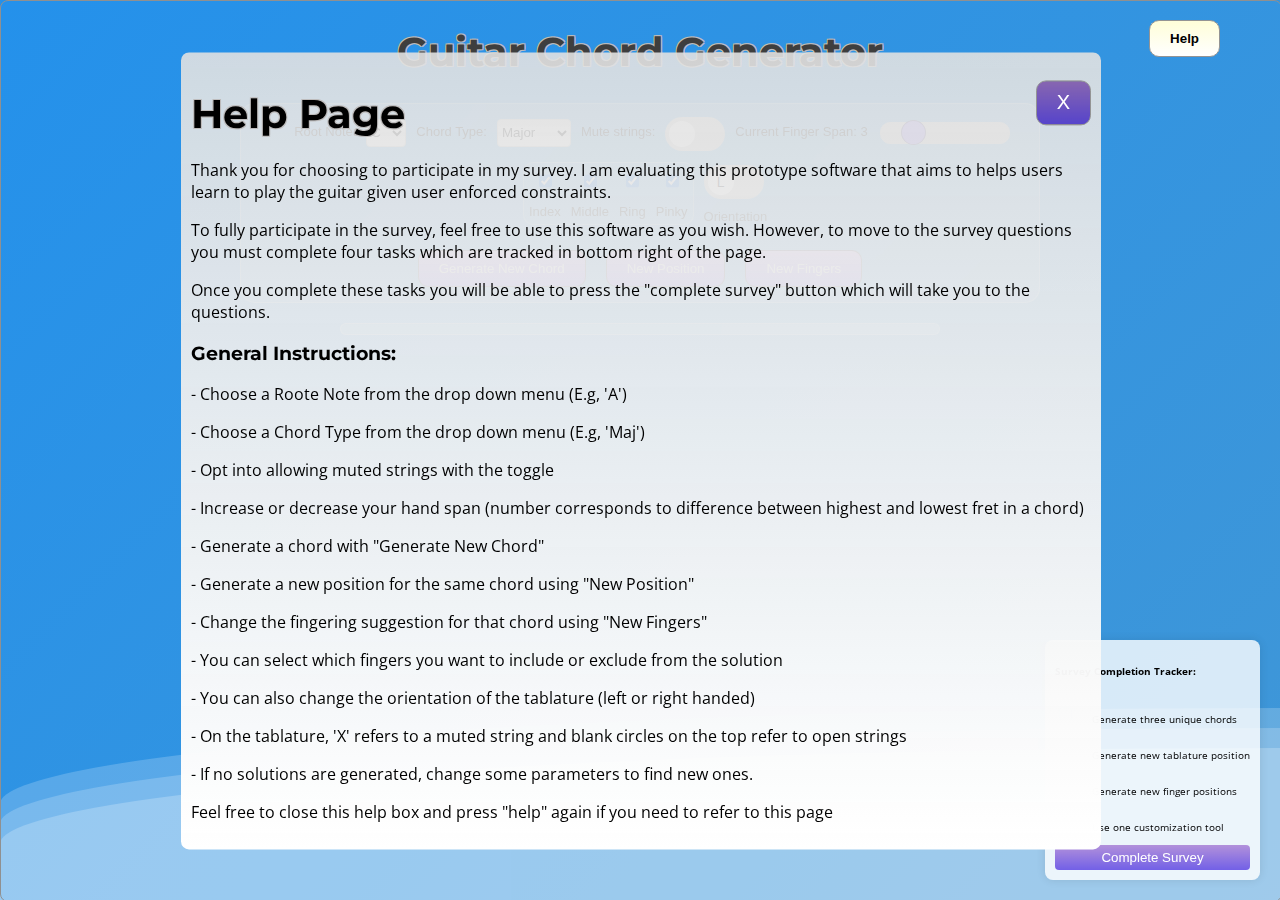
<file: index.html>
<!DOCTYPE html>
<html lang="en">
<head>
    <meta charset="UTF-8">
    <meta name="viewport" content="width=device-width, initial-scale=1.0">
    <title>Chord Generator</title>
    <link rel="stylesheet" href="styles.css">
    <!-- Include jQuery -->
    <script src="https://code.jquery.com/jquery-3.6.0.min.js"></script>
    <!-- Load SVGuitar script -->
    <script src="https://omnibrain.github.io/svguitar/js/svguitar.umd.js"></script>

</head>

<body>
    <div class="wave"></div>
    <div class="wave"></div>
    <div class="wave"></div>

    <div class="header-container">
        <header>
        <h1>Guitar Chord Generator</h1>
        <!-- <h1 class="animated-title">Guitar Chord Generator</h1> -->
        </header>
        <button class="help-button" onclick="openForm()">Help</button>
    </div>  

    <div class="form-popup" id="myForm">
        <div class="form-container">
            <div class="popup-header">
                <h1>Help Page</h1>
                <button class="close-help" onclick="closeForm()">X</button>
            </div>
                <p>
                    Thank you for choosing to participate in my survey.
                    I am evaluating this prototype software that aims to helps users 
                    learn to play the guitar given user enforced constraints.
                </p>
                <p>To fully participate in the survey, feel free to use this software
                    as you wish. However, to move to the survey questions you must complete 
                    four tasks which are tracked in bottom right of the page.
                </p>
                <p>Once you complete these tasks you will be able to press the "complete 
                    survey" button which will take you to the questions.
                </p>

                <h3>General Instructions:</h3>
                <p>- Choose a Roote Note from the drop down menu (E.g, 'A')
                </p>
                <p>- Choose a Chord Type from the drop down menu (E.g, 'Maj')
                </p>
                <p>- Opt into allowing muted strings with the toggle
                </p>
                <p>- Increase or decrease your hand span (number corresponds to difference
                    between highest and lowest fret in a chord)
                </p>
                <p>- Generate a chord with "Generate New Chord"
                </p>
                <p>- Generate a new position for the same chord using "New Position"
                </p>
                <p>- Change the fingering suggestion for that chord using "New Fingers"
                </p>
                <p>- You can select which fingers you want to include or exclude from the solution
                </p>
                <p>- You can also change the orientation of the tablature (left or right handed)
                </p>
                <p>- On the tablature, 'X' refers to a muted string and blank circles on the top refer to open strings
                </p>
                <p>- If no solutions are generated, change some parameters to find new ones.
                </p>
                <p> Feel free to close this help box and press "help" again if you need to refer to this page</p>
            </div>
    </div>

    <!-- Timeout Modal -->
    <div id="timeoutModal" class="modal">
        <div class="modal-content">
            <span class="close" onclick="closeTimeoutModal()">&times;</span>
            <p>This is taking too long. Would you like to continue waiting or stop the search?</p>
            <button onclick="continueSearch()">Continue</button>
            <button onclick="stopSearch()">Stop</button>
        </div>
    </div>

    <!-- No More Solutions Modal -->
    <div id="noMoreSolutionsModal" class="modal">
        <div class="modal-content">
            <span class="close" onclick="closeNoMoreSolutionsModal()">&times;</span>
            <p>No more solutions found.</p>
            <button onclick="closeNoMoreSolutionsModal()">Close</button>
        </div>
    </div>

    

        <div class="top-elements">
            <div class="left-top-elements">
            <form id="chordForm">
                <label for="root_note">Root Note:</label>
                <select id="root_note" name="root_note" required>
                    <option value="C">C</option>
                    <option value="C#">C#</option>
                    <option value="D">D</option>
                    <option value="D#">D#</option>
                    <option value="E">E</option>
                    <option value="F">F</option>
                    <option value="F#">F#</option>
                    <option value="G">G</option>
                    <option value="G#">G#</option>
                    <option value="A">A</option>
                    <option value="A#">A#</option>
                    <option value="B">B</option>
                </select>

                <!-- <input type="text" id="root_note" name="root_note" required> -->
                <!-- <br><br> -->
                <label for="chord_type">Chord Type:</label>
                <select id="chord_type" name="chord_type" required>
                    <option value="major">Major</option>
                    <option value="major6">Major6</option>
                    <option value="major6/9">Major6/9</option>
                    <option value="major7">Major7</option>
                    <option value="major9">Major9</option>
                    <option value="major11">Major11</option>
                    
                    <option value="minor">Minor</option>
                    <option value="minor6">Minor6</option>
                    <option value="minor6/9">Minor6/9</option>
                    <option value="minor7">Minor7</option>
                    <option value="minor9">Minor9</option>
                    <option value="minor11">Minor11</option>

                    <option value="minmaj7">MinMaj7</option>

                    <option value="dom7">Dom7</option>
                    <option value="dom9">Dom9</option>
                    <option value="dom11">Dom11</option>
                    
                    <option value="dim">Dim</option>
                    <option value="dim7">Dim7</option>
                    <option value="halfdim">Half Dim</option>

                    <option value="aug">Aug</option>
                    <option value="aug7">Aug7</option>

                    <option value="sus2">Sus2</option>
                    <option value="sus4">Sus4</option>
                    <option value="7sus4">7Sus4</option> 
                    <!-- doesnt work as a chord  -->

                    <option value="add9">Add9</option>
                    <option value="add11">Add11</option>

                </select>

                <!-- <input type="text" id="chord_type" name="chord_type" required> -->
                
                <label for="allow_muted_strings">Mute strings:</label>
                <label class="switch muted"> 
                    <input type="checkbox" id="allow_muted_strings" name="allow_muted_strings">
                    <span class="slider round muted"></span>
                </label>

                <label for="max_fret_diff">Current Finger Span: <span id="handspan_value"></span></p></label>
                <div class="slidercontainer handspan">
                    
                    <input type="range" min="2" max="8" value="3" class="slider handspan" id="max_fret_diff">
                </div>

                <!-- need to add some below maybe or dynamic box flex girdding better at 70% vw -->

                <div class="finger-toggles">
                    <div class="finger-toggle">
                        <input type="checkbox" id="index" name="finger" value="index" checked>
                        <label for="index">Index</label>
                    </div>
                    <div class="finger-toggle">
                        <input type="checkbox" id="middle" name="finger" value="middle" checked>
                        <label for="middle">Middle</label>
                    </div>
                    <div class="finger-toggle">
                        <input type="checkbox" id="ring" name="finger" value="ring" checked>
                        <label for="ring">Ring</label>
                    </div>
                    <div class="finger-toggle">
                        <input type="checkbox" id="pinky" name="finger" value="pinky" checked>
                        <label for="pinky">Pinky</label>
                    </div>
                </div>

                <div class="hand-switch">
                    <label class="switch hand"> 
                        <input type="checkbox" id="hand-switch" name="hand-switch">
                        <span class="slider hand round">
                            <span class="switch-label" id="switch-label"></span>
                        </span>
                    </label>
                    <label for="hand-switch">Orientation</label>
                </div>
                
                

            </div>

            <div class="right-top-elements">
                <button id="newchord" type="submit">Generate New Chord</button>
                <button id="newposition" type="submit">New Position</button>
                <button id="newfingers" type="submit">New Fingers</button>

            </div>
        </form>

            <!-- </form> -->
        </div>

        <div class ="fretimage-container">
        <div class ="fretimage" id="fretimage"></div>
    </div>
        <!-- <pre id="result"></pre> -->

    <!-- <pre id="result"></pre> -->

    <div id="progress-container">
        <h4>Survey Completion Tracker:</h4>
        <div>
            <input type="checkbox" id="uniqueChordCheckbox" disabled>
            <label for="uniqueChordCheckbox">Generate three unique chords</label>
        </div>
        <div>
            <input type="checkbox" id="newTabCheckbox" disabled>
            <label for="newTabCheckbox">Generate new tablature position</label>
        </div>
        <div>
            <input type="checkbox" id="newFingeringCheckbox" disabled>
            <label for="newFingeringCheckbox">Generate new finger positions</label>
        </div>
        <div>
            <input type="checkbox" id="customizationCheckbox" disabled>
            <label for="customizationCheckbox">Use one customization tool</label>
        </div>
        <button id="nextPageButton" disabled onclick="goToNextPage()">Complete Survey</button>
    </div>

    <script src="script.js"></script>

</body>
</html>
</file>
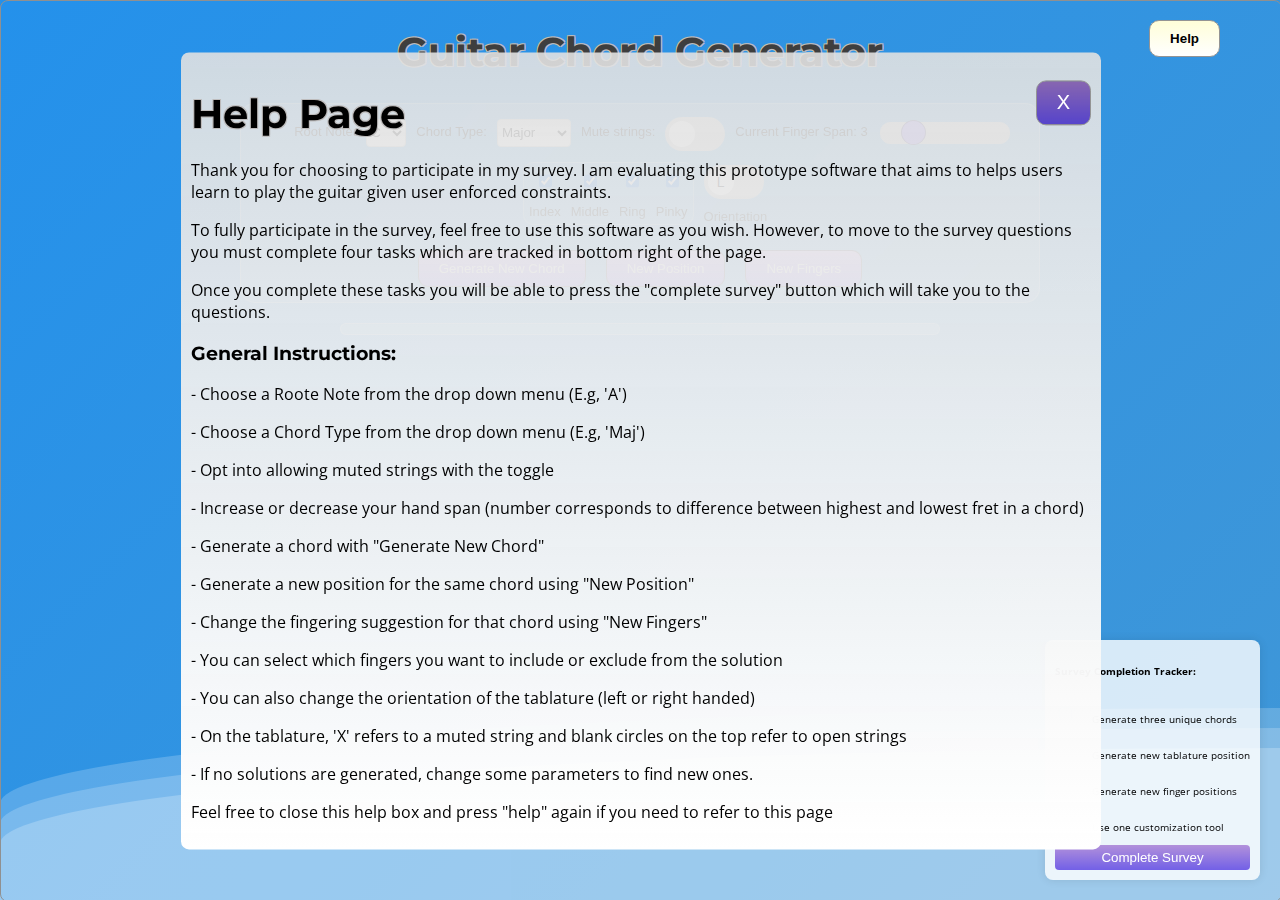
<file: static/index.html>
<!DOCTYPE html>
<html lang="en">
<head>
    <meta charset="UTF-8">
    <meta name="viewport" content="width=device-width, initial-scale=1.0">
    <title>Chord Generator</title>
    <link rel="stylesheet" href="styles.css">
    <!-- Include jQuery -->
    <script src="https://code.jquery.com/jquery-3.6.0.min.js"></script>
    <!-- Load SVGuitar script -->
    <script src="https://omnibrain.github.io/svguitar/js/svguitar.umd.js"></script>

</head>

<body>
    <div class="wave"></div>
    <div class="wave"></div>
    <div class="wave"></div>

    <div class="header-container">
        <header>
        <h1>Guitar Chord Generator</h1>
        <!-- <h1 class="animated-title">Guitar Chord Generator</h1> -->
        </header>
        <button class="help-button" onclick="openForm()">Help</button>
    </div>  

    <div class="form-popup" id="myForm">
        <div class="form-container">
            <div class="popup-header">
                <h1>Help Page</h1>
                <button class="close-help" onclick="closeForm()">X</button>
            </div>
                <p>
                    Thank you for choosing to participate in my survey.
                    I am evaluating this prototype software that aims to helps users 
                    learn to play the guitar given user enforced constraints.
                </p>
                <p>To fully participate in the survey, feel free to use this software
                    as you wish. However, to move to the survey questions you must complete 
                    four tasks which are tracked in bottom right of the page.
                </p>
                <p>Once you complete these tasks you will be able to press the "complete 
                    survey" button which will take you to the questions.
                </p>

                <h3>General Instructions:</h3>
                <p>- Choose a Roote Note from the drop down menu (E.g, 'A')
                </p>
                <p>- Choose a Chord Type from the drop down menu (E.g, 'Maj')
                </p>
                <p>- Opt into allowing muted strings with the toggle
                </p>
                <p>- Increase or decrease your hand span (number corresponds to difference
                    between highest and lowest fret in a chord)
                </p>
                <p>- Generate a chord with "Generate New Chord"
                </p>
                <p>- Generate a new position for the same chord using "New Position"
                </p>
                <p>- Change the fingering suggestion for that chord using "New Fingers"
                </p>
                <p>- You can select which fingers you want to include or exclude from the solution
                </p>
                <p>- You can also change the orientation of the tablature (left or right handed)
                </p>
                <p>- On the tablature, 'X' refers to a muted string and blank circles on the top refer to open strings
                </p>
                <p>- If no solutions are generated, change some parameters to find new ones.
                </p>
                <p> Feel free to close this help box and press "help" again if you need to refer to this page</p>
            </div>
    </div>

    <!-- Timeout Modal -->
    <div id="timeoutModal" class="modal">
        <div class="modal-content">
            <span class="close" onclick="closeTimeoutModal()">&times;</span>
            <p>This is taking too long. Would you like to continue waiting or stop the search?</p>
            <button onclick="continueSearch()">Continue</button>
            <button onclick="stopSearch()">Stop</button>
        </div>
    </div>

    <!-- No More Solutions Modal -->
    <div id="noMoreSolutionsModal" class="modal">
        <div class="modal-content">
            <span class="close" onclick="closeNoMoreSolutionsModal()">&times;</span>
            <p>No more solutions found.</p>
            <button onclick="closeNoMoreSolutionsModal()">Close</button>
        </div>
    </div>

    

        <div class="top-elements">
            <div class="left-top-elements">
            <form id="chordForm">
                <label for="root_note">Root Note:</label>
                <select id="root_note" name="root_note" required>
                    <option value="C">C</option>
                    <option value="C#">C#</option>
                    <option value="D">D</option>
                    <option value="D#">D#</option>
                    <option value="E">E</option>
                    <option value="F">F</option>
                    <option value="F#">F#</option>
                    <option value="G">G</option>
                    <option value="G#">G#</option>
                    <option value="A">A</option>
                    <option value="A#">A#</option>
                    <option value="B">B</option>
                </select>

                <!-- <input type="text" id="root_note" name="root_note" required> -->
                <!-- <br><br> -->
                <label for="chord_type">Chord Type:</label>
                <select id="chord_type" name="chord_type" required>
                    <option value="major">Major</option>
                    <option value="major6">Major6</option>
                    <option value="major6/9">Major6/9</option>
                    <option value="major7">Major7</option>
                    <option value="major9">Major9</option>
                    <option value="major11">Major11</option>
                    
                    <option value="minor">Minor</option>
                    <option value="minor6">Minor6</option>
                    <option value="minor6/9">Minor6/9</option>
                    <option value="minor7">Minor7</option>
                    <option value="minor9">Minor9</option>
                    <option value="minor11">Minor11</option>

                    <option value="minmaj7">MinMaj7</option>

                    <option value="dom7">Dom7</option>
                    <option value="dom9">Dom9</option>
                    <option value="dom11">Dom11</option>
                    
                    <option value="dim">Dim</option>
                    <option value="dim7">Dim7</option>
                    <option value="halfdim">Half Dim</option>

                    <option value="aug">Aug</option>
                    <option value="aug7">Aug7</option>

                    <option value="sus2">Sus2</option>
                    <option value="sus4">Sus4</option>
                    <option value="7sus4">7Sus4</option> 
                    <!-- doesnt work as a chord  -->

                    <option value="add9">Add9</option>
                    <option value="add11">Add11</option>

                </select>

                <!-- <input type="text" id="chord_type" name="chord_type" required> -->
                
                <label for="allow_muted_strings">Mute strings:</label>
                <label class="switch muted"> 
                    <input type="checkbox" id="allow_muted_strings" name="allow_muted_strings">
                    <span class="slider round muted"></span>
                </label>

                <label for="max_fret_diff">Current Finger Span: <span id="handspan_value"></span></p></label>
                <div class="slidercontainer handspan">
                    
                    <input type="range" min="2" max="8" value="3" class="slider handspan" id="max_fret_diff">
                </div>

                <!-- need to add some below maybe or dynamic box flex girdding better at 70% vw -->

                <div class="finger-toggles">
                    <div class="finger-toggle">
                        <input type="checkbox" id="index" name="finger" value="index" checked>
                        <label for="index">Index</label>
                    </div>
                    <div class="finger-toggle">
                        <input type="checkbox" id="middle" name="finger" value="middle" checked>
                        <label for="middle">Middle</label>
                    </div>
                    <div class="finger-toggle">
                        <input type="checkbox" id="ring" name="finger" value="ring" checked>
                        <label for="ring">Ring</label>
                    </div>
                    <div class="finger-toggle">
                        <input type="checkbox" id="pinky" name="finger" value="pinky" checked>
                        <label for="pinky">Pinky</label>
                    </div>
                </div>

                <div class="hand-switch">
                    <label class="switch hand"> 
                        <input type="checkbox" id="hand-switch" name="hand-switch">
                        <span class="slider hand round">
                            <span class="switch-label" id="switch-label"></span>
                        </span>
                    </label>
                    <label for="hand-switch">Orientation</label>
                </div>
                
                

            </div>

            <div class="right-top-elements">
                <button id="newchord" type="submit">Generate New Chord</button>
                <button id="newposition" type="submit">New Position</button>
                <button id="newfingers" type="submit">New Fingers</button>

            </div>
        </form>

            <!-- </form> -->
        </div>

        <div class ="fretimage-container">
        <div class ="fretimage" id="fretimage"></div>
    </div>
        <!-- <pre id="result"></pre> -->

    <!-- <pre id="result"></pre> -->

    <div id="progress-container">
        <h4>Survey Completion Tracker:</h4>
        <div>
            <input type="checkbox" id="uniqueChordCheckbox" disabled>
            <label for="uniqueChordCheckbox">Generate three unique chords</label>
        </div>
        <div>
            <input type="checkbox" id="newTabCheckbox" disabled>
            <label for="newTabCheckbox">Generate new tablature position</label>
        </div>
        <div>
            <input type="checkbox" id="newFingeringCheckbox" disabled>
            <label for="newFingeringCheckbox">Generate new finger positions</label>
        </div>
        <div>
            <input type="checkbox" id="customizationCheckbox" disabled>
            <label for="customizationCheckbox">Use one customization tool</label>
        </div>
        <button id="nextPageButton" disabled onclick="goToNextPage()">Complete Survey</button>
    </div>

    <script src="script.js"></script>

</body>
</html>
</file>
<file: styles.css>
/* Import Google Fonts */
@import url('https://fonts.googleapis.com/css2?family=Montserrat:wght@400;700&family=Open+Sans:wght@400;600&display=swap');

/* Typography */
h1, h2, h3 {
  font-family: 'Montserrat', sans-serif;
  color: #3e3e3e; /* Using a contrasting color for headings */
  text-shadow:
  -1px -1px 0 #bebcbc,
  1px -1px 0 #bebcbc,
  -1px 1px 0 #bebcbc,
  1px 1px 0 #bebcbc;  
}

h1 {
  text-align: center;
  font-size: 40px;
}


/* General Setup */
html, body {
  margin: 0;
  padding: 0;
  font-family: 'Open Sans', sans-serif;
}

/* Animated Background */
body {
  background: linear-gradient(135deg, #2491eb, #94A89A); /* Gradient using Vanilla and Cambridge Blue */
  animation: gradient 15s ease infinite;
  background-size: 400% 400%;
  background-attachment: fixed;
  display: flex;
  flex-direction: column;
  align-items: center;
}

@keyframes gradient {
  0% { background-position: 0% 0%; }
  50% { background-position: 100% 100%; }
  100% { background-position: 0% 0%; }
}


/* Header Container */
.header-container {
  width: 100%;
  max-width: 1200px;
  position: relative;
  display: flex;
  justify-content: center;
  align-items: center;
  border-radius: 15px;
}

/* Help Button */
.help-button {
  position: absolute;
  top: 20px;
  right: 20px;
  padding: 10px 20px;
  color: rgb(0, 0, 0);
  font-weight: bold;
  /* background-color: #fffb00; */
  background-image: linear-gradient(rgb(255, 254, 216),rgb(255, 255, 255));
  cursor: pointer;
  font-family: 'Segoe UI', Tahoma, Geneva, Verdana, sans-serif;
  border-radius: 10px;
  border: 1.5px solid #949494;
}

.help-button:hover {
  background-image: linear-gradient(rgb(225, 225, 225),rgb(255, 255, 196));
}

/* form HELP popup */
.form-popup {
  display: block;
  /* display: none; */
  position: fixed;
  top: 0; /* New*/
  left: 0; /* ANew */
  width: 100%; /* New */
  height: 100%; /* New */
  bottom: 0;
  right: 15px;
  border: 1.5px solid #909090;
  z-index: 10;
  color: rgb(0, 0, 0);
  border-radius: 8px;

}

.form-container {
  max-width: 900px;
  padding: 10px;
  /* background-color: #94A89A; */
  background-image: linear-gradient(rgb(225, 225, 225,0.9),rgb(255, 255, 1960.9));
  border-radius: 8px;
  /* new: */
  margin: auto; 
  position: relative;
  top: 50%; 
  transform: translateY(-50%); 
}
.show {
  display: block !important; /* Add this class to force display block */
}

.form-popup h3 {
  color: black;
  outline: none;
  border: none;
  text-shadow: none;
}
.form-popup h4 {
  color: black;
  outline: none;
  border: none;
  text-shadow: none;
}

.form-popup h1 {
  color: black;
  margin-bottom: 5px;
}

.popup-header {
  display: flex;
  justify-content: space-between;
  align-items: center;
}

.close-help {
  /* background-color: transparent; */
  background-color: #909090;
  /* border: none; */
  font-size: 20px;
  cursor: pointer;
  border-radius: 10px;
  border: 1.5px solid #949494;
}

/* Waves */
.wave {
  background: rgba(255, 255, 255, 0.25);
  border-radius: 1000% 1000% 0 0;
  position: fixed;
  width: 200%;
  height: 12em;
  animation: wave 10s -3s linear infinite;
  transform: translate3d(0, 0, 0);
  opacity: 0.8;
  bottom: 0;
  left: 0;
  z-index: -1;
}

.wave:nth-of-type(2) {
  bottom: -1.25em;
  animation: wave 18s linear reverse infinite;
  opacity: 0.8;
}

.wave:nth-of-type(3) {
  bottom: -2.5em;
  animation: wave 20s -1s reverse infinite;
  opacity: 0.9;
}

@keyframes wave {
  2% { transform: translateX(1); }
  25% { transform: translateX(-25%); }
  50% { transform: translateX(-50%); }
  75% { transform: translateX(-25%); }
  100% { transform: translateX(1); }
}

/* Animated Title Text CAN REMOVE ! */
/* .animated-title {
  color: whitesmoke;
  font-family: "Montserrat", sans-serif;
  font-size: 92px;
  padding: 2px;
  margin: 20px;
  text-align: center;
  text-transform: uppercase;
  text-rendering: optimizeLegibility;
  animation: shadow-move 5s infinite;
}

@keyframes shadow-move {
  0% { text-shadow: 2px 2px 5px #00ccff, -2px -2px 5px #f0b3ff; }
  25% { text-shadow: 2px -2px 5px #00ccff, -2px 2px 5px #f0b3ff; }
  50% { text-shadow: -2px -2px 5px #00ccff, 2px 2px 5px #f0b3ff; }
  75% { text-shadow: -2px 2px 5px #00ccff, 2px -2px 5px #f0b3ff; }
  100% { text-shadow: 2px 2px 5px #00ccff, -2px -2px 5px #f0b3ff; }
} */

.finger-toggles {
  flex-direction: row;
  display: flex;
  align-items: flex-start;
  border: 1px solid rgba(255, 255, 255, 0.3);
  border-radius: 10px;
  background-color: rgba(255, 255, 255, 0.1); /* Black background with 50% opacity */
}

.finger-toggle {
  padding: 5px;
  display: flex;
  flex-direction: column;
  align-items: center;
  padding: 5px;
  margin-left: auto;
  margin-right: auto;
}

/* Input Forms */
.top-elements {
  padding: 5px;
  background: rgba(255, 255, 255, 0.2);
  backdrop-filter: blur(10px); 
  border-radius: 15px; 
  width: calc(100% - 40px); 
  max-width: 800px; 
  box-sizing: border-box; 
  display: flex;
  flex-direction: column; 
  border: 1px solid rgba(255, 255, 255, 0.3); 
}

.left-top-elements {
  display: flex;
  justify-content: center;
  width: 100%;
  margin-bottom: 20px; 
  font-family: 'Segoe UI', Tahoma, Geneva, Verdana, sans-serif;
  font-size: small;
  color: black;
  flex-direction: column;;
}

.left-top-elements form {
  display: flex;
  flex-direction: row; 
  flex-wrap: wrap; 
  justify-content: center;
  width: 100%;
  gap: 10px; 
}

.right-top-elements {
  width: 100%;
  display: flex;
  align-items: center;
  justify-content: center;
  padding-bottom: 10px;
  gap: 20px;
}

form {
  margin: 5px;
  display: flex;
  flex-direction: row; 
  flex-wrap: wrap;
  gap: 10px; 
  color: black; 
}

label {
  display: block;
  margin-top: 10px;
}

input {
  height: 20px;
  padding: 5px;
  margin-top: 3px;
  background-color: rgba(255, 255, 255, 0.9); 
  border: 1px solid #ccc;
  color: black; 
}

/* root note and chord type input selection fields */
select {
  margin: 5px 0;
  border: 1px solid #ccc;
  border-radius: 4px;
  box-sizing: border-box;
  font-family: 'Segoe UI', Tahoma, Geneva, Verdana, sans-serif;
  background-image: linear-gradient(rgb(225, 225, 225,0.8),rgb(255, 255, 1960.8));
}

#root_note {
  background-color: #f1f1f1;
}

#chord_type {
  background-color: #f1f1f1;
}

select:focus {
  border-color: #A44A3F;
  outline: none;
}

/* the buttons to geneerate things */
button {
  padding: 10px 20px;
  color: white;
  /* background-color: #A44A3F;  */
  background-image: linear-gradient(rgba(115, 0, 255, 0.292),rgba(34, 0, 255, 0.53));
  /* border: none; */
  cursor: pointer;
  font-family: 'Segoe UI', Tahoma, Geneva, Verdana, sans-serif;
  border-radius: 10px;
  border: 1px solid rgba(62, 62, 62, 0.769);
  border-radius: 10px;
}

button:hover {
  background-color: #872D29; 
}

pre {
  background-color: bisque;
  padding: 10px;
  border: 1px solid #ddd;
}

/* Muted switch */
.switch.muted {
  position: relative;
  display: inline-block;
  width: 60px;
  height: 34px;
  margin-top: 3px;
  
}

.switch.muted input { 
  opacity: 0;
  width: 0;
  height: 0;
}

.slider.muted {
  position: absolute;
  cursor: pointer;
  top: 0;
  left: 0;
  right: 0;
  bottom: 0;
  background-color: #ccc;
  -webkit-transition: .4s;
  transition: .4s;
}

.slider.muted:before {
  position: absolute;
  content: "";
  height: 26px;
  width: 26px;
  left: 4px;
  bottom: 4px;
  background-color: white;
  -webkit-transition: .4s;
  transition: .4s;
}

input:checked + .slider.muted {
  background-color: #8d78ff; 
}

input:focus + .slider.muted {
  box-shadow: 0 0 1px #9CB380; 
}

input:checked + .slider.muted:before {
  -webkit-transform: translateX(26px);
  -ms-transform: translateX(26px);
  transform: translateX(26px);
}

.slider.muted.round {
  border-radius: 34px;
}

.slider.muted.round:before {
  border-radius: 50%;
}

/* Handspan slider */
.slidercontainer.handspan {
  width: 15%;
  margin-top: 5px;
}

.slider.handspan {
  -webkit-appearance: none;  
  appearance: none;
  width: 100%; 
  height: 10px; 
  border-radius: 10px;
  background: #d3d3d3; 
  outline: none; 
}

.slider.handspan::-webkit-slider-thumb {
  -webkit-appearance: none; 
  appearance: none;
  width: 25px; 
  height: 25px; 
  background: #8d78ff; 
  cursor: pointer; 
  border-radius: 50%;
  border: 1px solid #00000080;

}

.slider.handspan::-moz-range-thumb {
  width: 25px; 
  height: 25px; 
  border-radius: 50%;
  background: #9CB380; 
  cursor: pointer; 
}

/* Fret Image container */
.fretimage-container {
  margin-top: 20px;
  padding: 5px;
  background: rgba(255, 255, 255, 0.2); 
  backdrop-filter: blur(10px);
  border-radius: 15px; 
  width: calc(100% - 300px); 
  max-width: 600px; 
  max-height: 1000px;
  box-sizing: border-box; 
  border: 1px solid rgba(255, 255, 255, 0.3); 
  display: flex;
  justify-content: center;
  align-items: center;
}

.fretimage {
  width: 100%;
}


/* Modal styles */
.modal {
  display: none;
  position: fixed;
  z-index: 1;
  left: 0;
  top: 0;
  width: 100%;
  height: 100%;
  overflow: auto;
  background-color: rgb(0,0,0);
  background-color: rgba(0,0,0,0.4);
  padding-top: 60px;
}

.modal-content {
  background-color: #fefefe;
  margin: 5% auto;
  padding: 20px;
  border: 1px solid #888;
  width: 80%;
}

.close {
  color: #aaa;
  float: right;
  font-size: 28px;
  font-weight: bold;
}

.close:hover,
.close:focus {
  color: black;
  text-decoration: none;
  cursor: pointer;
}


/* now here */
.switch.hand {
  position: relative;
  display: inline-block;
  width: 60px;
  height: 34px;
  margin-top: 3px;
}

.switch.hand input { 
  opacity: 0;
  width: 0;
  height: 0;
}

.slider.hand {
  position: absolute;
  cursor: pointer;
  top: 0;
  left: 0;
  right: 0;
  bottom: 0;
  background-color: #ccc;
  -webkit-transition: .4s;
  transition: .4s;
}

.slider.hand:before {
  position: absolute;
  content: "L"; /* Default to "L" */
  height: 26px;
  width: 26px;
  left: 4px;
  bottom: 4px;
  background-color: white;
  -webkit-transition: .4s;
  transition: .4s;
  text-align: center;
  line-height: 26px; /* Center the text vertically */
  font-size: 14px; /* Adjust as needed */
  display: flex;
  align-items: center;
  justify-content: center;
}

input:checked + .slider.hand:before {
  content: "R"; /* Change to "R" when checked */
}


input:checked + .slider.hand:before {
  -webkit-transform: translateX(26px);
  -ms-transform: translateX(26px);
  transform: translateX(26px);
}

.slider.hand.round {
  border-radius: 34px;
}

.slider.hand.round:before {
  border-radius: 50%;
}

#progress-container {
  font-size: 10px;
  position: fixed;
  bottom: 20px;
  right: 20px; 
  background-color: rgba(255, 255, 255, 0.8); 
  padding: 10px;
  border-radius: 8px;
  box-shadow: 0 0 10px rgba(0, 0, 0, 0.1);
  display: flex;
  flex-direction: column;
  gap: 10px;
}

#progress-container div {
  display: flex;
  align-items: center;
  gap: 10px;
}

#progress-container input[type="checkbox"] {
  margin-right: 10px;
}

#nextPageButton {
  padding: 5px 10px;
  background-color: #007bff;
  color: white;
  border: none;
  border-radius: 4px;
  cursor: pointer;
}

#nextPageButton:disabled {
  background-color: #cccccc;
  cursor: not-allowed;
}
</file>
<file: static/styles.css>
/* Import Google Fonts */
@import url('https://fonts.googleapis.com/css2?family=Montserrat:wght@400;700&family=Open+Sans:wght@400;600&display=swap');

/* Typography */
h1, h2, h3 {
  font-family: 'Montserrat', sans-serif;
  color: #3e3e3e; /* Using a contrasting color for headings */
  text-shadow:
  -1px -1px 0 #bebcbc,
  1px -1px 0 #bebcbc,
  -1px 1px 0 #bebcbc,
  1px 1px 0 #bebcbc;  
}

h1 {
  text-align: center;
  font-size: 40px;
}


/* General Setup */
html, body {
  margin: 0;
  padding: 0;
  font-family: 'Open Sans', sans-serif;
}

/* Animated Background */
body {
  background: linear-gradient(135deg, #2491eb, #94A89A); /* Gradient using Vanilla and Cambridge Blue */
  animation: gradient 15s ease infinite;
  background-size: 400% 400%;
  background-attachment: fixed;
  display: flex;
  flex-direction: column;
  align-items: center;
}

@keyframes gradient {
  0% { background-position: 0% 0%; }
  50% { background-position: 100% 100%; }
  100% { background-position: 0% 0%; }
}


/* Header Container */
.header-container {
  width: 100%;
  max-width: 1200px;
  position: relative;
  display: flex;
  justify-content: center;
  align-items: center;
  border-radius: 15px;
}

/* Help Button */
.help-button {
  position: absolute;
  top: 20px;
  right: 20px;
  padding: 10px 20px;
  color: rgb(0, 0, 0);
  font-weight: bold;
  /* background-color: #fffb00; */
  background-image: linear-gradient(rgb(255, 254, 216),rgb(255, 255, 255));
  cursor: pointer;
  font-family: 'Segoe UI', Tahoma, Geneva, Verdana, sans-serif;
  border-radius: 10px;
  border: 1.5px solid #949494;
}

.help-button:hover {
  background-image: linear-gradient(rgb(225, 225, 225),rgb(255, 255, 196));
}

/* form HELP popup */
.form-popup {
  display: block;
  /* display: none; */
  position: fixed;
  top: 0; /* New*/
  left: 0; /* ANew */
  width: 100%; /* New */
  height: 100%; /* New */
  bottom: 0;
  right: 15px;
  border: 1.5px solid #909090;
  z-index: 10;
  color: rgb(0, 0, 0);
  border-radius: 8px;

}

.form-container {
  max-width: 900px;
  padding: 10px;
  /* background-color: #94A89A; */
  background-image: linear-gradient(rgb(225, 225, 225,0.9),rgb(255, 255, 1960.9));
  border-radius: 8px;
  /* new: */
  margin: auto; 
  position: relative;
  top: 50%; 
  transform: translateY(-50%); 
}
.show {
  display: block !important; /* Add this class to force display block */
}

.form-popup h3 {
  color: black;
  outline: none;
  border: none;
  text-shadow: none;
}
.form-popup h4 {
  color: black;
  outline: none;
  border: none;
  text-shadow: none;
}

.form-popup h1 {
  color: black;
  margin-bottom: 5px;
}

.popup-header {
  display: flex;
  justify-content: space-between;
  align-items: center;
}

.close-help {
  /* background-color: transparent; */
  background-color: #909090;
  /* border: none; */
  font-size: 20px;
  cursor: pointer;
  border-radius: 10px;
  border: 1.5px solid #949494;
}

/* Waves */
.wave {
  background: rgba(255, 255, 255, 0.25);
  border-radius: 1000% 1000% 0 0;
  position: fixed;
  width: 200%;
  height: 12em;
  animation: wave 10s -3s linear infinite;
  transform: translate3d(0, 0, 0);
  opacity: 0.8;
  bottom: 0;
  left: 0;
  z-index: -1;
}

.wave:nth-of-type(2) {
  bottom: -1.25em;
  animation: wave 18s linear reverse infinite;
  opacity: 0.8;
}

.wave:nth-of-type(3) {
  bottom: -2.5em;
  animation: wave 20s -1s reverse infinite;
  opacity: 0.9;
}

@keyframes wave {
  2% { transform: translateX(1); }
  25% { transform: translateX(-25%); }
  50% { transform: translateX(-50%); }
  75% { transform: translateX(-25%); }
  100% { transform: translateX(1); }
}

/* Animated Title Text CAN REMOVE ! */
/* .animated-title {
  color: whitesmoke;
  font-family: "Montserrat", sans-serif;
  font-size: 92px;
  padding: 2px;
  margin: 20px;
  text-align: center;
  text-transform: uppercase;
  text-rendering: optimizeLegibility;
  animation: shadow-move 5s infinite;
}

@keyframes shadow-move {
  0% { text-shadow: 2px 2px 5px #00ccff, -2px -2px 5px #f0b3ff; }
  25% { text-shadow: 2px -2px 5px #00ccff, -2px 2px 5px #f0b3ff; }
  50% { text-shadow: -2px -2px 5px #00ccff, 2px 2px 5px #f0b3ff; }
  75% { text-shadow: -2px 2px 5px #00ccff, 2px -2px 5px #f0b3ff; }
  100% { text-shadow: 2px 2px 5px #00ccff, -2px -2px 5px #f0b3ff; }
} */

.finger-toggles {
  flex-direction: row;
  display: flex;
  align-items: flex-start;
  border: 1px solid rgba(255, 255, 255, 0.3);
  border-radius: 10px;
  background-color: rgba(255, 255, 255, 0.1); /* Black background with 50% opacity */
}

.finger-toggle {
  padding: 5px;
  display: flex;
  flex-direction: column;
  align-items: center;
  padding: 5px;
  margin-left: auto;
  margin-right: auto;
}

/* Input Forms */
.top-elements {
  padding: 5px;
  background: rgba(255, 255, 255, 0.2);
  backdrop-filter: blur(10px); 
  border-radius: 15px; 
  width: calc(100% - 40px); 
  max-width: 800px; 
  box-sizing: border-box; 
  display: flex;
  flex-direction: column; 
  border: 1px solid rgba(255, 255, 255, 0.3); 
}

.left-top-elements {
  display: flex;
  justify-content: center;
  width: 100%;
  margin-bottom: 20px; 
  font-family: 'Segoe UI', Tahoma, Geneva, Verdana, sans-serif;
  font-size: small;
  color: black;
  flex-direction: column;;
}

.left-top-elements form {
  display: flex;
  flex-direction: row; 
  flex-wrap: wrap; 
  justify-content: center;
  width: 100%;
  gap: 10px; 
}

.right-top-elements {
  width: 100%;
  display: flex;
  align-items: center;
  justify-content: center;
  padding-bottom: 10px;
  gap: 20px;
}

form {
  margin: 5px;
  display: flex;
  flex-direction: row; 
  flex-wrap: wrap;
  gap: 10px; 
  color: black; 
}

label {
  display: block;
  margin-top: 10px;
}

input {
  height: 20px;
  padding: 5px;
  margin-top: 3px;
  background-color: rgba(255, 255, 255, 0.9); 
  border: 1px solid #ccc;
  color: black; 
}

/* root note and chord type input selection fields */
select {
  margin: 5px 0;
  border: 1px solid #ccc;
  border-radius: 4px;
  box-sizing: border-box;
  font-family: 'Segoe UI', Tahoma, Geneva, Verdana, sans-serif;
  background-image: linear-gradient(rgb(225, 225, 225,0.8),rgb(255, 255, 1960.8));
}

#root_note {
  background-color: #f1f1f1;
}

#chord_type {
  background-color: #f1f1f1;
}

select:focus {
  border-color: #A44A3F;
  outline: none;
}

/* the buttons to geneerate things */
button {
  padding: 10px 20px;
  color: white;
  /* background-color: #A44A3F;  */
  background-image: linear-gradient(rgba(115, 0, 255, 0.292),rgba(34, 0, 255, 0.53));
  /* border: none; */
  cursor: pointer;
  font-family: 'Segoe UI', Tahoma, Geneva, Verdana, sans-serif;
  border-radius: 10px;
  border: 1px solid rgba(62, 62, 62, 0.769);
  border-radius: 10px;
}

button:hover {
  background-color: #872D29; 
}

pre {
  background-color: bisque;
  padding: 10px;
  border: 1px solid #ddd;
}

/* Muted switch */
.switch.muted {
  position: relative;
  display: inline-block;
  width: 60px;
  height: 34px;
  margin-top: 3px;
  
}

.switch.muted input { 
  opacity: 0;
  width: 0;
  height: 0;
}

.slider.muted {
  position: absolute;
  cursor: pointer;
  top: 0;
  left: 0;
  right: 0;
  bottom: 0;
  background-color: #ccc;
  -webkit-transition: .4s;
  transition: .4s;
}

.slider.muted:before {
  position: absolute;
  content: "";
  height: 26px;
  width: 26px;
  left: 4px;
  bottom: 4px;
  background-color: white;
  -webkit-transition: .4s;
  transition: .4s;
}

input:checked + .slider.muted {
  background-color: #8d78ff; 
}

input:focus + .slider.muted {
  box-shadow: 0 0 1px #9CB380; 
}

input:checked + .slider.muted:before {
  -webkit-transform: translateX(26px);
  -ms-transform: translateX(26px);
  transform: translateX(26px);
}

.slider.muted.round {
  border-radius: 34px;
}

.slider.muted.round:before {
  border-radius: 50%;
}

/* Handspan slider */
.slidercontainer.handspan {
  width: 15%;
  margin-top: 5px;
}

.slider.handspan {
  -webkit-appearance: none;  
  appearance: none;
  width: 100%; 
  height: 10px; 
  border-radius: 10px;
  background: #d3d3d3; 
  outline: none; 
}

.slider.handspan::-webkit-slider-thumb {
  -webkit-appearance: none; 
  appearance: none;
  width: 25px; 
  height: 25px; 
  background: #8d78ff; 
  cursor: pointer; 
  border-radius: 50%;
  border: 1px solid #00000080;

}

.slider.handspan::-moz-range-thumb {
  width: 25px; 
  height: 25px; 
  border-radius: 50%;
  background: #9CB380; 
  cursor: pointer; 
}

/* Fret Image container */
.fretimage-container {
  margin-top: 20px;
  padding: 5px;
  background: rgba(255, 255, 255, 0.2); 
  backdrop-filter: blur(10px);
  border-radius: 15px; 
  width: calc(100% - 300px); 
  max-width: 600px; 
  max-height: 1000px;
  box-sizing: border-box; 
  border: 1px solid rgba(255, 255, 255, 0.3); 
  display: flex;
  justify-content: center;
  align-items: center;
}

.fretimage {
  width: 100%;
}


/* Modal styles */
.modal {
  display: none;
  position: fixed;
  z-index: 1;
  left: 0;
  top: 0;
  width: 100%;
  height: 100%;
  overflow: auto;
  background-color: rgb(0,0,0);
  background-color: rgba(0,0,0,0.4);
  padding-top: 60px;
}

.modal-content {
  background-color: #fefefe;
  margin: 5% auto;
  padding: 20px;
  border: 1px solid #888;
  width: 80%;
}

.close {
  color: #aaa;
  float: right;
  font-size: 28px;
  font-weight: bold;
}

.close:hover,
.close:focus {
  color: black;
  text-decoration: none;
  cursor: pointer;
}


/* now here */
.switch.hand {
  position: relative;
  display: inline-block;
  width: 60px;
  height: 34px;
  margin-top: 3px;
}

.switch.hand input { 
  opacity: 0;
  width: 0;
  height: 0;
}

.slider.hand {
  position: absolute;
  cursor: pointer;
  top: 0;
  left: 0;
  right: 0;
  bottom: 0;
  background-color: #ccc;
  -webkit-transition: .4s;
  transition: .4s;
}

.slider.hand:before {
  position: absolute;
  content: "L"; /* Default to "L" */
  height: 26px;
  width: 26px;
  left: 4px;
  bottom: 4px;
  background-color: white;
  -webkit-transition: .4s;
  transition: .4s;
  text-align: center;
  line-height: 26px; /* Center the text vertically */
  font-size: 14px; /* Adjust as needed */
  display: flex;
  align-items: center;
  justify-content: center;
}

input:checked + .slider.hand:before {
  content: "R"; /* Change to "R" when checked */
}


input:checked + .slider.hand:before {
  -webkit-transform: translateX(26px);
  -ms-transform: translateX(26px);
  transform: translateX(26px);
}

.slider.hand.round {
  border-radius: 34px;
}

.slider.hand.round:before {
  border-radius: 50%;
}

#progress-container {
  font-size: 10px;
  position: fixed;
  bottom: 20px;
  right: 20px; 
  background-color: rgba(255, 255, 255, 0.8); 
  padding: 10px;
  border-radius: 8px;
  box-shadow: 0 0 10px rgba(0, 0, 0, 0.1);
  display: flex;
  flex-direction: column;
  gap: 10px;
}

#progress-container div {
  display: flex;
  align-items: center;
  gap: 10px;
}

#progress-container input[type="checkbox"] {
  margin-right: 10px;
}

#nextPageButton {
  padding: 5px 10px;
  background-color: #007bff;
  color: white;
  border: none;
  border-radius: 4px;
  cursor: pointer;
}

#nextPageButton:disabled {
  background-color: #cccccc;
  cursor: not-allowed;
}
</file>
